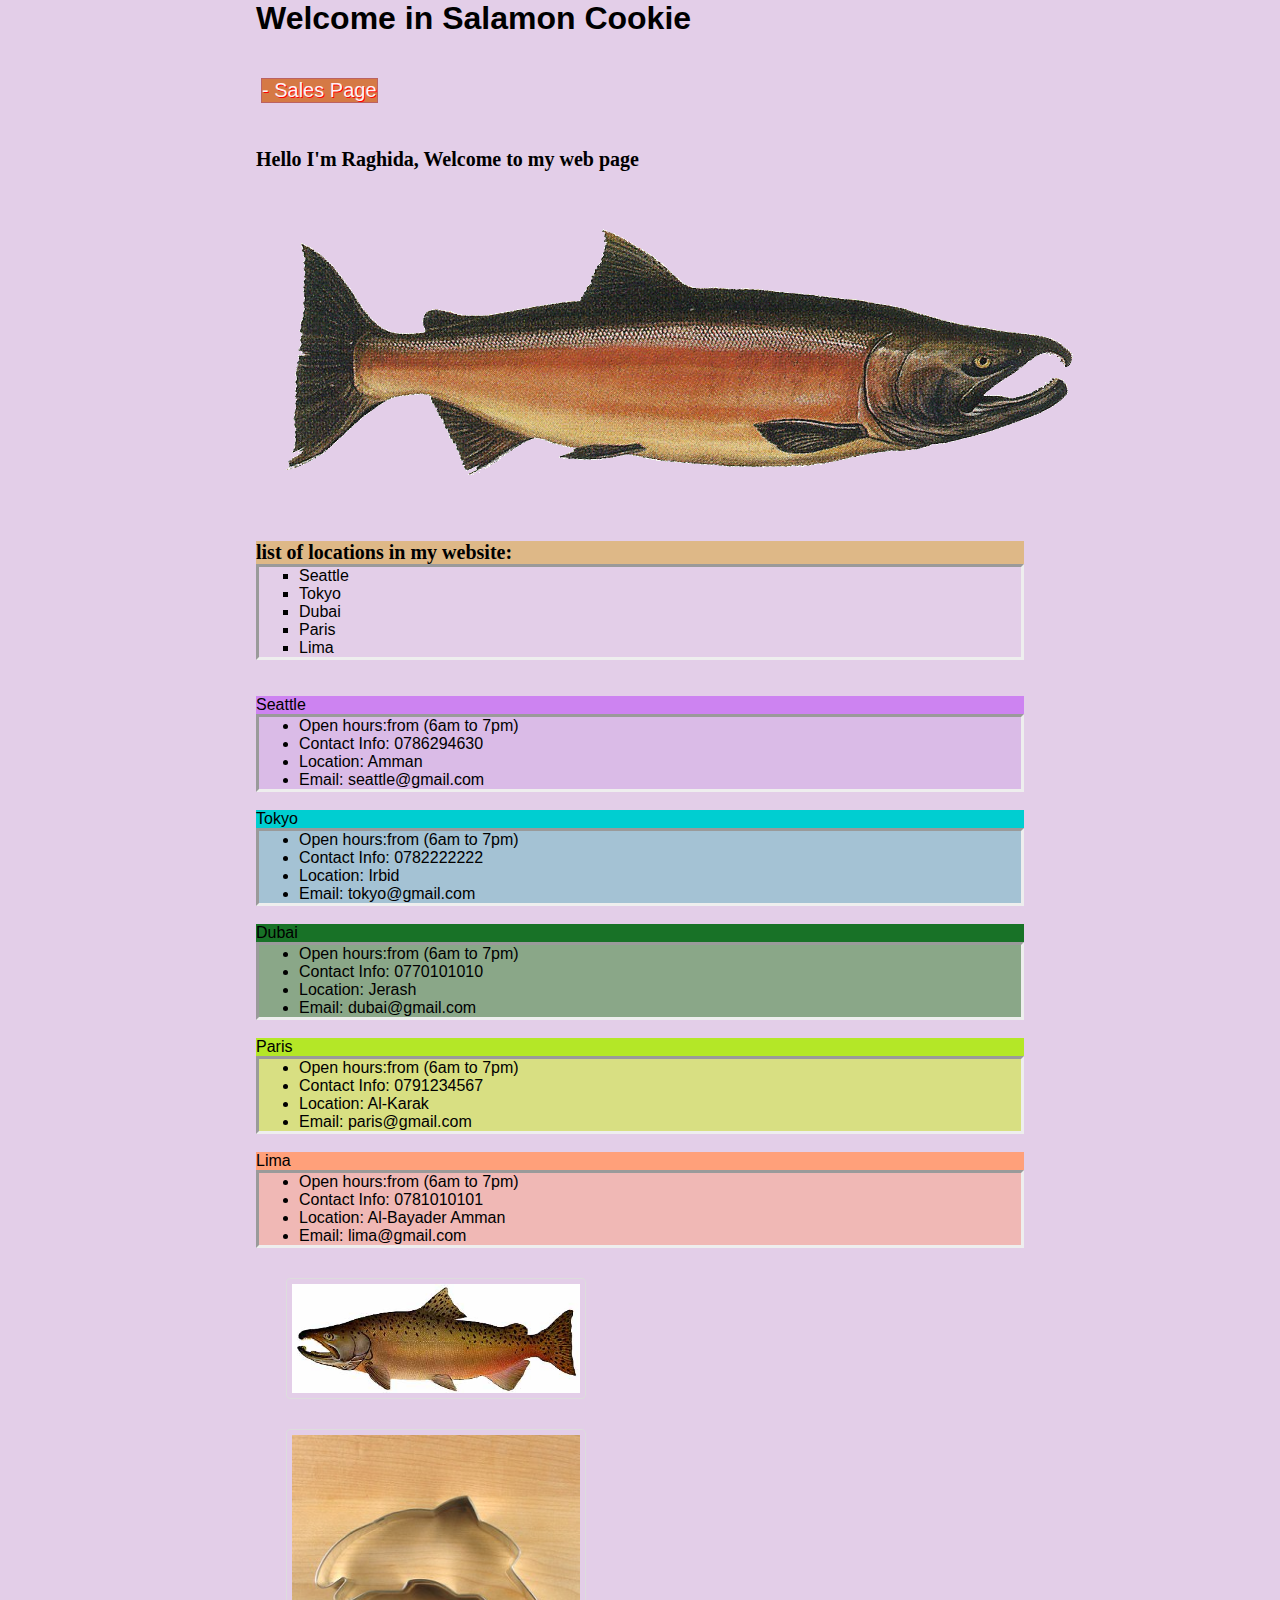
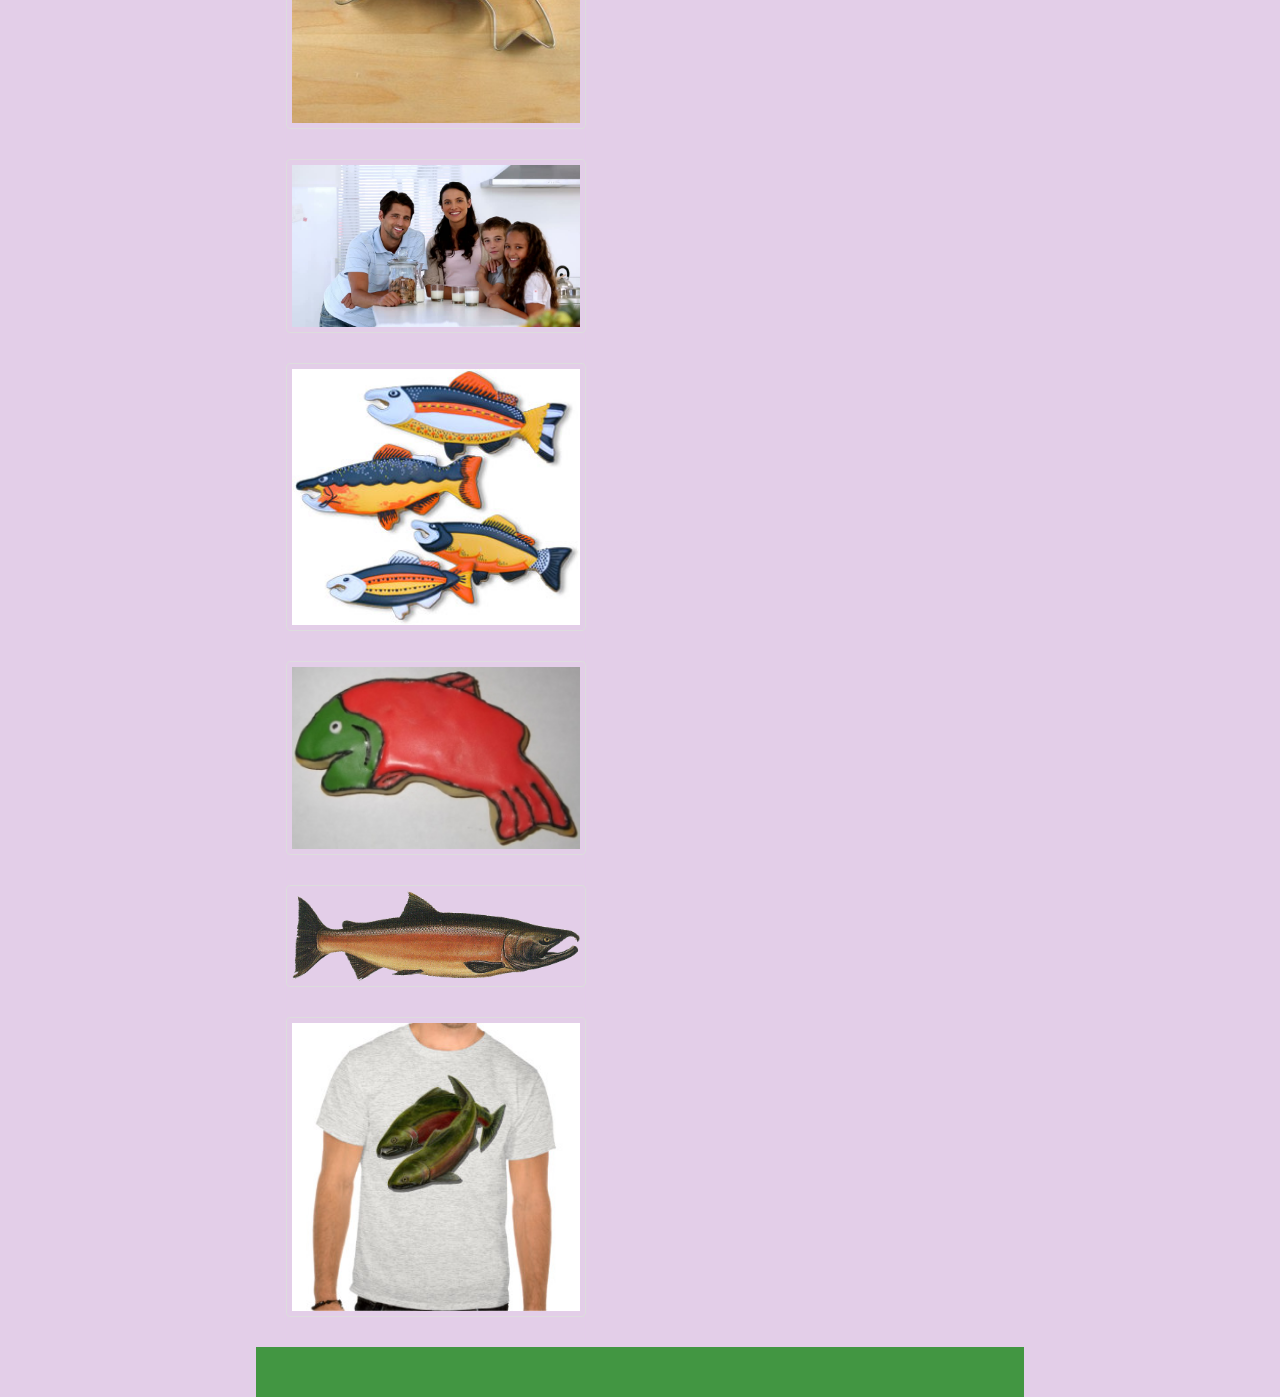
<file: index.html>
<!DOCTYPE html>
<html lang="en">
<head>
    <meta charset="UTF-8">
    <title>Salamoon 1</title>
    <link rel="stylesheet" href="css/style.css">
    <link rel="preconnect" href="https://fonts.gstatic.com">
    <link rel="preconnect" href="https://fonts.gstatic.com">
</head>
<body>
    <h1>Welcome in Salamon Cookie</h1>
    <br><br>
    <nav> 
        <a href="sales.html"> - Sales Page </a>
        <br>
        <!-- <a href="index.html"> - Home</a> -->
    </nav>
<main>
    
    
    
    <h2>Hello I'm Raghida, Welcome to my web page</h2>
    <br>
    <img style = "padding: 0ex; border: 0vw; width: inherit;" src ="img/salmon.png" alt="salmon" >
    <br><br>
    <div>
        <p id="p1" style = "font-weight: bold;">list of locations in my website: </p>

        <ul style = "list-style: square;">
            <li>Seattle</li>
            <li>Tokyo</li>
            <li>Dubai</li>
            <li>Paris</li>
            <li>Lima</li>
        </ul>
    </div>
    <br><br>
    <p id="p2">Seattle</p>
        <ul id="ul2">
            <li>Open hours:from (6am to 7pm)</li>
            <li>Contact Info: 0786294630</li>
            <li>Location: Amman</li>
            <li>Email: seattle@gmail.com</li>
        </ul><br>
        <p id="p3">Tokyo</p>
        <ul id="ul3">
            <li>Open hours:from (6am to 7pm)</li>
            <li>Contact Info: 0782222222</li>
            <li>Location: Irbid</li>
            <li>Email: tokyo@gmail.com</li>
        </ul>
        <br>
        <p id="p4">Dubai</p>
        <ul id="ul4">
            <li>Open hours:from (6am to 7pm)</li>
            <li>Contact Info: 0770101010</li>
            <li>Location: Jerash</li>
            <li>Email: dubai@gmail.com</li>
        </ul><br>
        <p id="p5">Paris</p>
        <ul id="ul5">
            <li>Open hours:from (6am to 7pm)</li>
            <li>Contact Info: 0791234567</li>
            <li>Location: Al-Karak </li>
            <li>Email: paris@gmail.com</li>
        </ul><br>
        <p id="p6">Lima</p>
        <ul id="ul6">
            <li>Open hours:from (6am to 7pm)</li>
            <li>Contact Info: 0781010101</li>
            <li>Location: Al-Bayader Amman</li>
            <li>Email: lima@gmail.com</li>
        </ul>         
    
    <section>
        <article>
            <img src="img/chinook.jpg" alt="chinook"/>
            <img src="img/cutter.jpeg" alt="cutter" />
            <img src="img/family.jpg" alt="family"/>
            <img src="img/fish.jpg" alt="fish"/>
            <img src="img/frosted-cookie.jpg" alt="cookie" />
            <img src="img/salmon.png" alt="salmon"/>
            <img src="img/shirt.jpg" alt="shirt"/>
        </article>
    </section>
    </main>
    <footer>
    </footer>
    
</body>
</html>
</file>
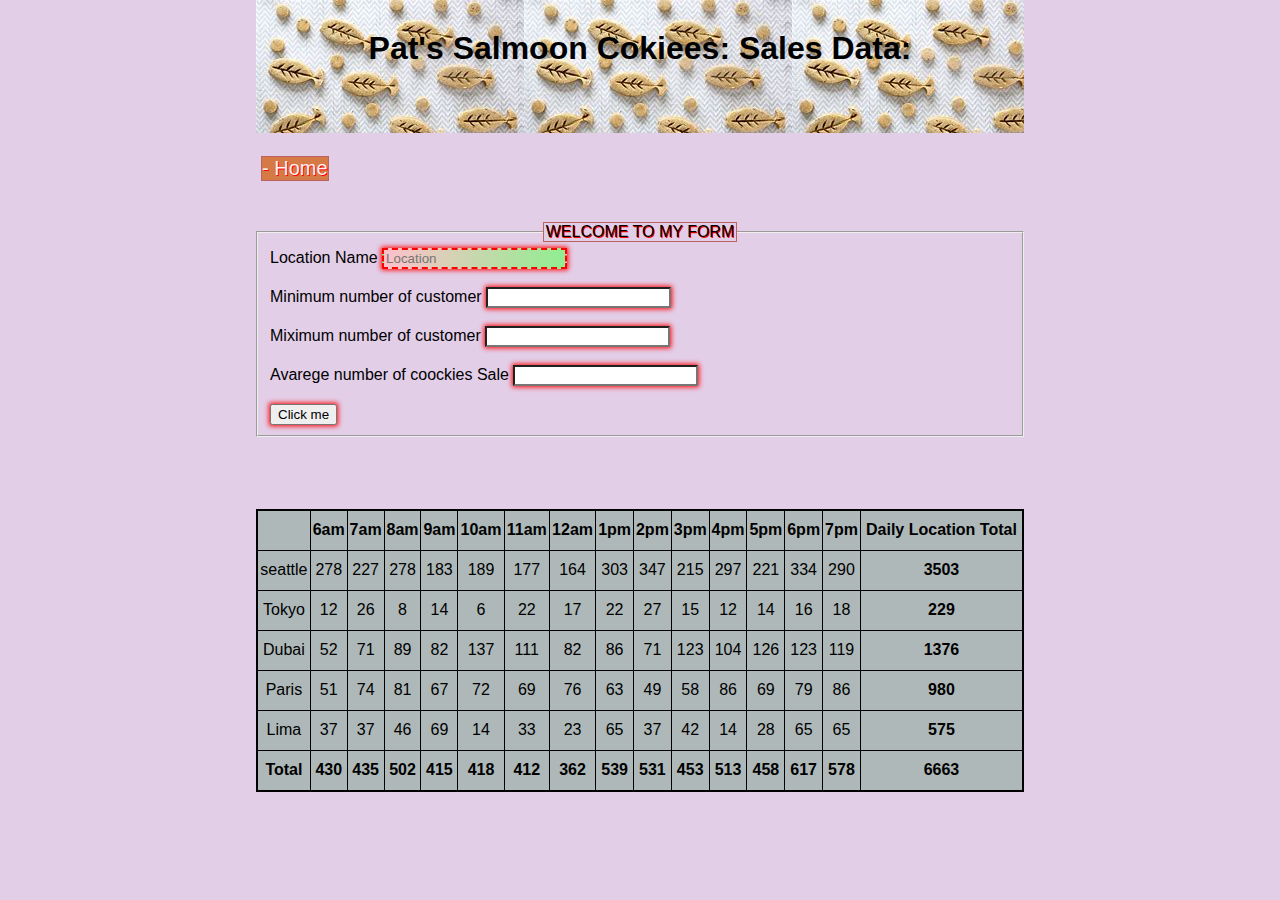
<file: sales.html>
<!DOCTYPE html>
<html lang="en">
<head>
    <meta charset="UTF-8">
    <title>Salmoon 2</title>
    <!-- <link rel="stylesheet" href="css/reset.css"> -->
    <link rel="stylesheet" href="css/style.css">
    <link rel="preconnect" href="https://fonts.gstatic.com">
    <link rel="preconnect" href="https://fonts.gstatic.com">
</head>
<body id="Body">
    <header id="Salmoon_Cookies">
        <h1>Pat's Salmoon Cokiees: Sales Data:</h1>
        <br><br>
           
    </header>
<main>
        <nav >
            <!-- <a href="sales.html"> - Sales Page </a> -->
            <br>
            <a href="index.html"> - Home</a>
        </nav> 
       <br>
       <br>  
    <form id="formSales">
        <fieldset>
            <legend id = "l2">Welcome to my form</legend>
            <label for="locationName"> Location Name</label>
            <input type="text" id="locationName" name="locationName" placeholder="Location" required/>
             <!-- list="l1" required pattern="[Se]attle|[To]kyo|[Du]bai|[Pa]ris|[Li]ma"  />
            <datalist id="l1">
                <option>Seattle</option>
                <option>Tokyo</option>
                <option>Dubai</option>
                <option>Paris</option>
                <option>Lima</option>
              </datalist>
             value=""
         -->
            <br><br>
          
            <label for="min"> Minimum number of customer</label>
            <input type="number" id="min" name="min" />
            <br><br>
                    
            <label for="max"> Miximum number of customer</label>
            <input type="number" id="max" name="max" />
            <br><br>

            <label for="AVG"> Avarege number of coockies Sale</label>
            <input type="text" id="AVG" name="AVG" />
            <br><br>
      
            <input type="submit" value="Click me" />
        </fieldset>
    </form>

    <br><br><br><br>
    
    <table id='sales'></table>
    </main>
    <br><br>
    <div id='editLocation'></div>
    
    <script src="js/app.js"></script>
    <!-- <div id="container"></div> -->
</body>
</html>
</file>
<file: css/style.css>
table {
    background-color: rgb(174, 184, 184) ;  
    border: solid black 1px;
    border-collapse: collapse;
    width: 100%;
    /* overflow-x:auto; */
}
th {
    border: solid black 1px;
    height: 40px;
} 
td {
    border: solid black 1px;
    text-align: center;
}
td:hover {
    background: #286428;
}   
th:hover {
    background: #286428;
}   
    
* {
    box-sizing: border-box;
    margin: auto;

}

body {
    font-family: 'KoHo', sans-serif;
    background-color: #dec5e4d7;
    width: 60%;
    margin: auto;
}
header {
    padding: 30px;
    text-align: center;
    background-image: url("../img/OIP.jpg"); 
   
}
a{
    text-align: left;
    background-color: #d16219c9;
    font-size: 20px;
    display: inline-block;
    text-decoration: none;
    color :lavenderblush;
    margin: 5px;
    border: 1px solid rgb(187, 98, 98);
    text-shadow: 1px 1px red;
}
img {
    border: 1px solid #ddd;
    border-radius: 4px;
    padding: 5px;
    width: 300px;
    display: block;
    margin: 30px;
}
footer {
    clear: both;
    height: 50px;
    background-color: #3f943ffb;   
}
h2 {
    font-weight: bold;
    font-size: 20px;
    margin-bottom: 10px;
    margin-top: 40px;
    font-family: 'Goblin One', cursive;
}
#l2 {
    border: 1px solid rgb(187, 98, 98);
    text-transform: uppercase;
    text-shadow: 1px 1px red;   
}
input:invalid {
    border: 2px dashed red;
    box-shadow: 0 0 5px 1px red;
}
input:invalid:required {
    background-image: linear-gradient(to right, pink, lightgreen);
}
input{
    /* border: 2px dashed red; */
    box-shadow: 0 0 5px 1px red;
}
#p1{
    font-family: serif;
    font-size: 20px;
}
#p2{
    background-color:rgb(205, 131, 241) ;
}
#ul2{
    background-color:rgba(210, 171, 231, 0.541) ;
}
#p3{
    background-color: darkturquoise;
}
#ul3{
    background-color: rgba(61, 175, 177, 0.377);
}
#p4{
    background-color: rgb(24, 114, 39);
}
#ul4{
    background-color: rgba(41, 124, 30, 0.473);
}
#p5{
    background-color: rgb(180, 231, 39);
}
#ul5{
    background-color: rgba(209, 236, 56, 0.575);
}
#p6{
    background-color: lightsalmon;
}
#ul6{
    background-color: rgba(255, 160, 122, 0.459);
}
p{
    background-color: burlywood;
}
ul{
    display: block;
    border-style: inset;
}
</file>
